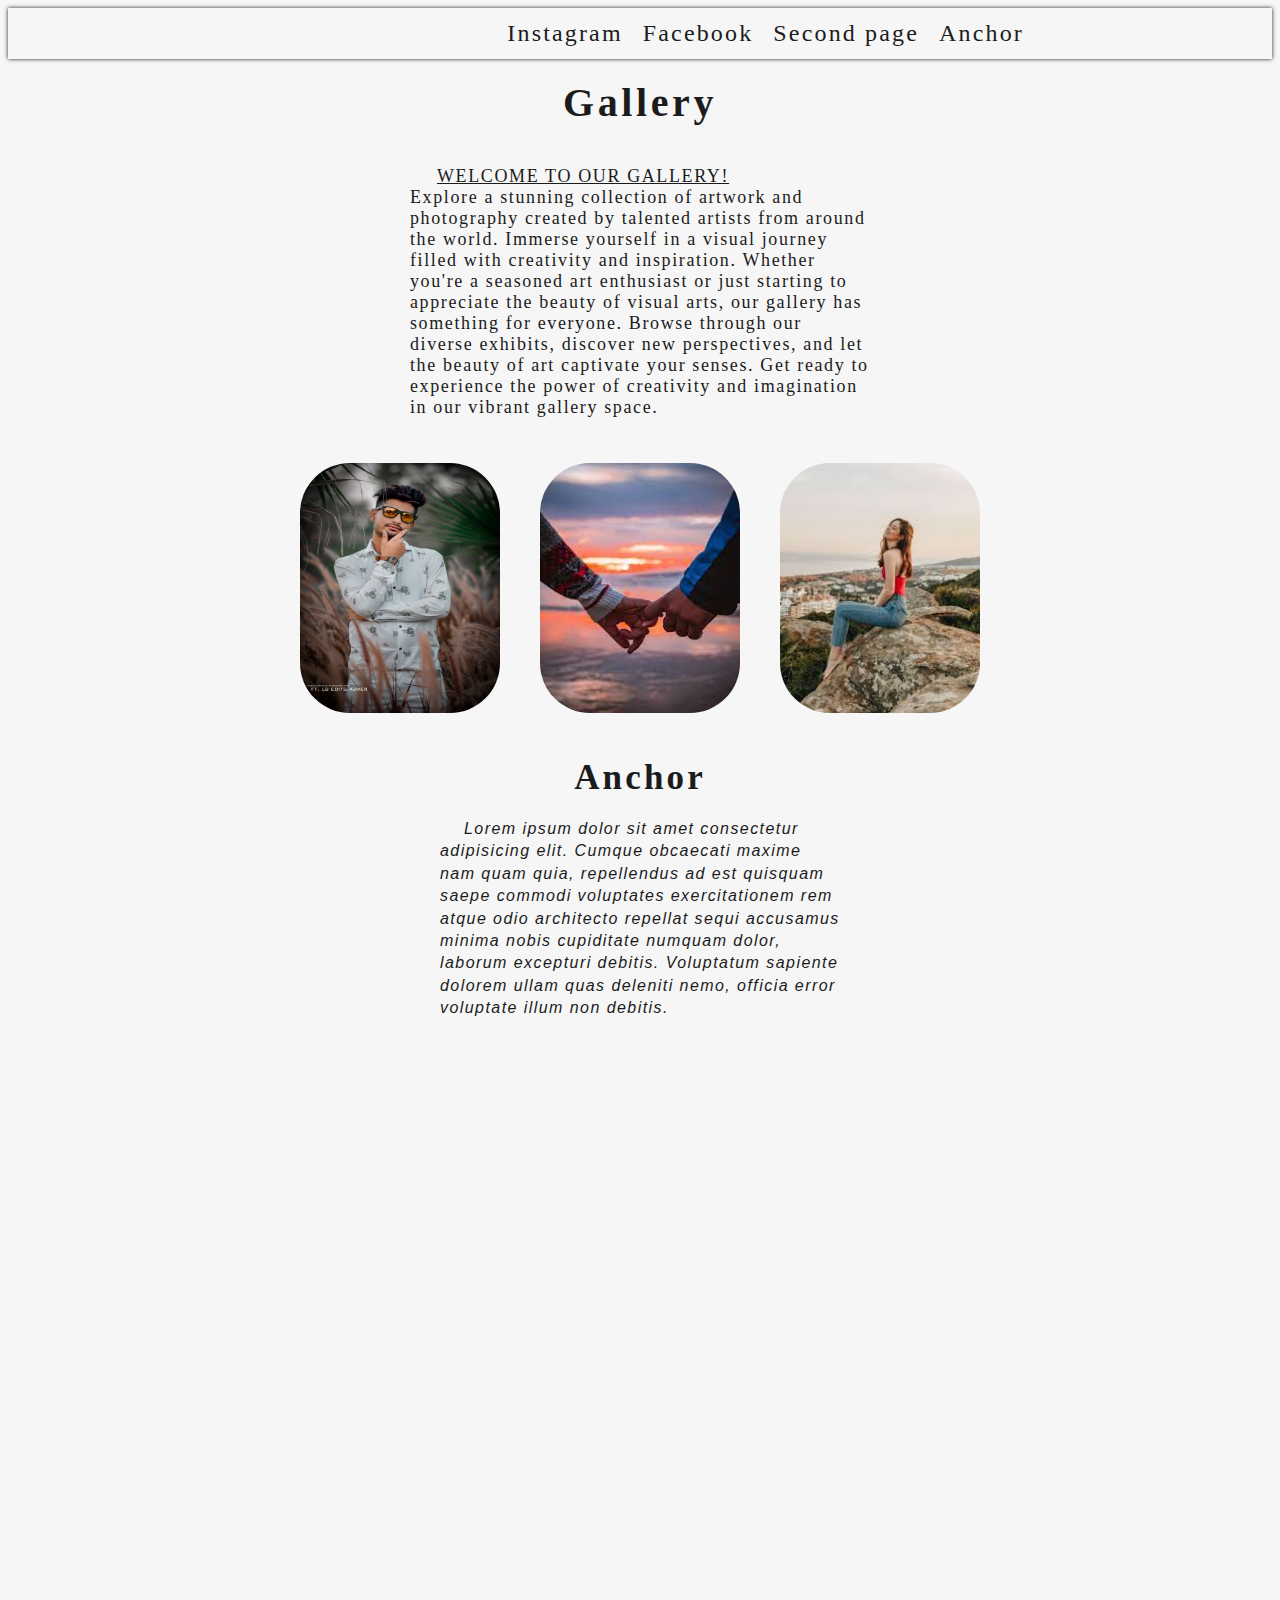
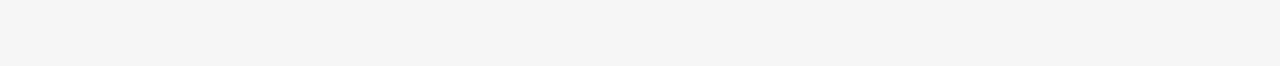
<file: index.html>
<!DOCTYPE html>
<html lang="en">

<head>
  <base href="https://cliry1.github.io/web-homework/">
  <meta http-equiv="content-type" content="text/html; charset=UTF-8">
  <meta http-equiv="content-language" content="en">
  <meta name="viewport" content="width=device-width, initial-scale=1.0">
  <meta name="copyright" content="2024, Oleksii Yerokhin">
  <meta name="description"
    content="An image gallery website where you can enjoy a vast selection of art and photography">
  <meta name="author" content="Oleksii Yerokhin">
  <meta name="keywords" content="design, img, gallery, photo">
  <link rel="stylesheet" href="./src/css/style.css" />
  <link rel="stylesheet" href="https://cdnjs.cloudflare.com/ajax/libs/modern-normalize/2.0.0/modern-normalize.min.css"
    integrity="sha512-4xo8blKMVCiXpTaLzQSLSw3KFOVPWhm/TRtuPVc4WG6kUgjH6J03IBuG7JZPkcWMxJ5huwaBpOpnwYElP/m6wg=="
    crossorigin="anonymous" referrerpolicy="no-referrer" />
  <style>
    .main-text::first-line{
      text-transform: uppercase;
      text-decoration: underline;
    }
  </style>
  <title>Gallery</title>
  <meta>
</head>

<body>
  <header>
    <div class="container">
      <nav>
        <ul class="nav-list">
          <li>
            <a target="_blank" href="https://www.instagram.com/goitclub/">Instagram</a>
          </li>
          <li>
            <a target="_blank" href="https://www.facebook.com/goITclub/">Facebook</a>
          </li>
          <li><a href="./src/pages/page2.html">Second page</a></li>
          <li><a href="#anchor">Anchor</a></li>
        </ul>
      </nav>
  </header>
  <main>
    <section class="section-gallery">
      <div class="container">
        <span class="container-title">
          <h1 class="main-title">Gallery</h1>
        </span>
        <p class="main-text" id="main-text" style="width: 460px;">Welcome to our gallery!<br> Explore a stunning collection of artwork and photography created by
          talented artists from around the world. Immerse yourself in a visual journey filled with creativity and
          inspiration. Whether you're a seasoned art
          enthusiast or just starting to appreciate the beauty of visual arts, our gallery has something for everyone.
          Browse through our diverse
          exhibits, discover new perspectives, and let the beauty of art captivate your senses. Get ready to experience
          the power of creativity
          and imagination in our vibrant gallery space.</p>
        <p></p>
        <ul class="list-img">
          <li><img class="main-img" src="./src/img/1.jpg" alt=""></li>
          <li><img class="main-img" src="./src/img/2.jpg" alt=""></li>
          <li><img class="main-img" src="./src/img/3.jpg" alt=""></li>
        </ul>
    </section>
    <section class="second-section">
      <div class="container">
        <h2 id="anchor">Anchor</h2>
        <p class="anchor-text">Lorem ipsum dolor sit amet consectetur adipisicing elit. Cumque obcaecati maxime nam quam
          quia, repellendus
          ad est quisquam saepe commodi voluptates exercitationem rem atque odio architecto repellat sequi accusamus
          minima nobis cupiditate numquam dolor, laborum excepturi debitis. Voluptatum sapiente dolorem ullam quas
          deleniti nemo, officia error voluptate illum non debitis.</p>
      </div>
    </section>
  </main>
  <footer></footer>
</body>

</html>
</file>
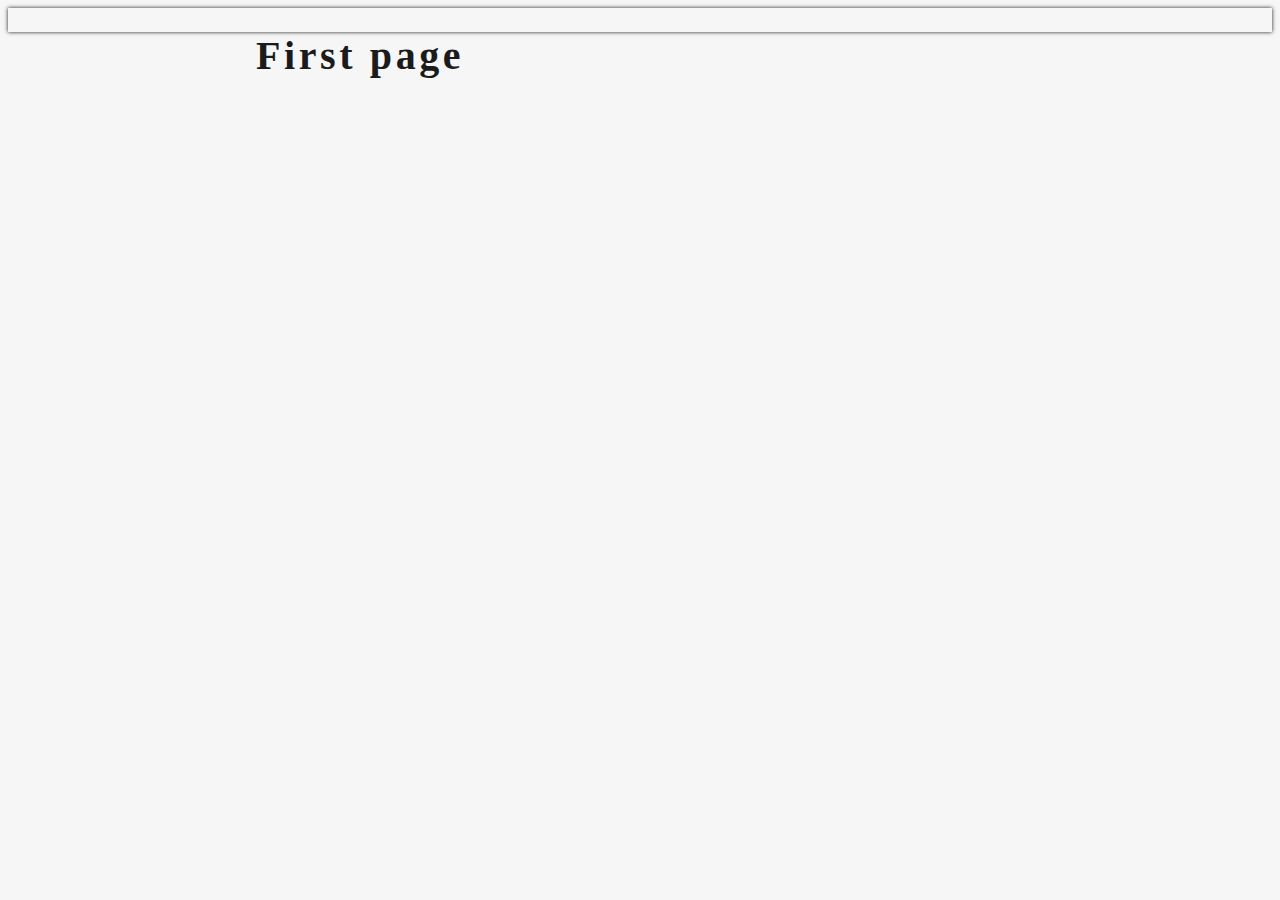
<file: src/pages/page2.html>
<!DOCTYPE html>
<html lang="en">

<head>
  <meta http-equiv="content-type" content="text/html; charset=UTF-8">
  <meta http-equiv="content-language" content="en">
  <meta name="viewport" content="width=device-width, initial-scale=1.0">
  <meta name="copyright" content="2024, Oleksii Yerokhin">
  <meta name="description"
    content="An image gallery website where you can enjoy a vast selection of art and photography">
  <meta name="author" content="Oleksii Yerokhin">
  <meta name="keywords" content="design, img, gallery, photo">
  <link rel="stylesheet" href="../css/style.css" />
  <link rel="stylesheet" href="https://cdnjs.cloudflare.com/ajax/libs/modern-normalize/2.0.0/modern-normalize.min.css"
    integrity="sha512-4xo8blKMVCiXpTaLzQSLSw3KFOVPWhm/TRtuPVc4WG6kUgjH6J03IBuG7JZPkcWMxJ5huwaBpOpnwYElP/m6wg=="
    crossorigin="anonymous" referrerpolicy="no-referrer" />

  <title>Gallery</title>
  <meta>
</head>

<body>
  <header>

  </header>
  <main>
    <section>
      <div class="container">
        <a class="link-swap-page" href="../../index.html">First page</a>
      </div>
    </section>
  </main>
  <footer></footer>
</body>

</html>
</file>
<file: src/css/style.css>
@import "./reset.css";
html {
  scroll-behavior: smooth;
}
section{
  margin-right: auto;
  margin-left: auto;
}
header{
  margin-right: auto;
  margin-left: auto;
  box-shadow: 0 0 4px 0 ;
  padding: 12px 0;
}
.container{
  margin: 0 auto;
}
body{
  background-color: #f6f6f6;

}
p{

  text-indent: 1.5em; 
}
*{
  color: #1b1b1b;
  font-family: 'Times New Roman', Times, serif;
  letter-spacing: 0.09em;
 
}
.nav-list{
  display: flex;
  gap: 20px;
  justify-content: right;
  font-size: 24px;
}

.container-title{
  display: block;
  text-align: center;
  margin-top: 20px;
  margin-bottom: 40px;
}
.main-title{
  display: inline;
  font-size: 40px;
}
.list-img{
  display: flex;
  gap: 40px;
  justify-content: center;
}
.main-text{
  width: 500px;
  margin: 0 auto 45px;
  font-size: 18px;
  font-weight: 500;
}
#main-text{
  width: 500px;
}
.container .link-swap-page{
  font-size: 40px;
  font-weight: 600;
}
.main-img{
  width: 200px;
  height: 250px;
  border-radius: 50px;
}
.second-section .container>h2{
  font-size: 95px;
}
#anchor{
  text-align: center;
  font-size: 35px;
  margin-top: 45px;
  margin-bottom: 20px;
}
.anchor-text{
  width: 400px;
  margin: 0 auto;
  font: italic 500 16px/1.4 Arial, sans-serif;
}
.second-section{
  height: 100vh;
}
.nav-list>li>a:hover,
.nav-list>li>a:focus{
  color:rgb(19, 19, 173);
}
@media (min-width: 375px) {
  .container {
    width: 375px;
  }
}
@media (min-width: 768px) {
  .container {
    width: 768px;
    padding: 0 16px;
  }
  .section {
    padding: 16px 0;
  }
}
@media (min-width: 1440px) {
  .container {
    width: 1440px;
  }
}
</file>
